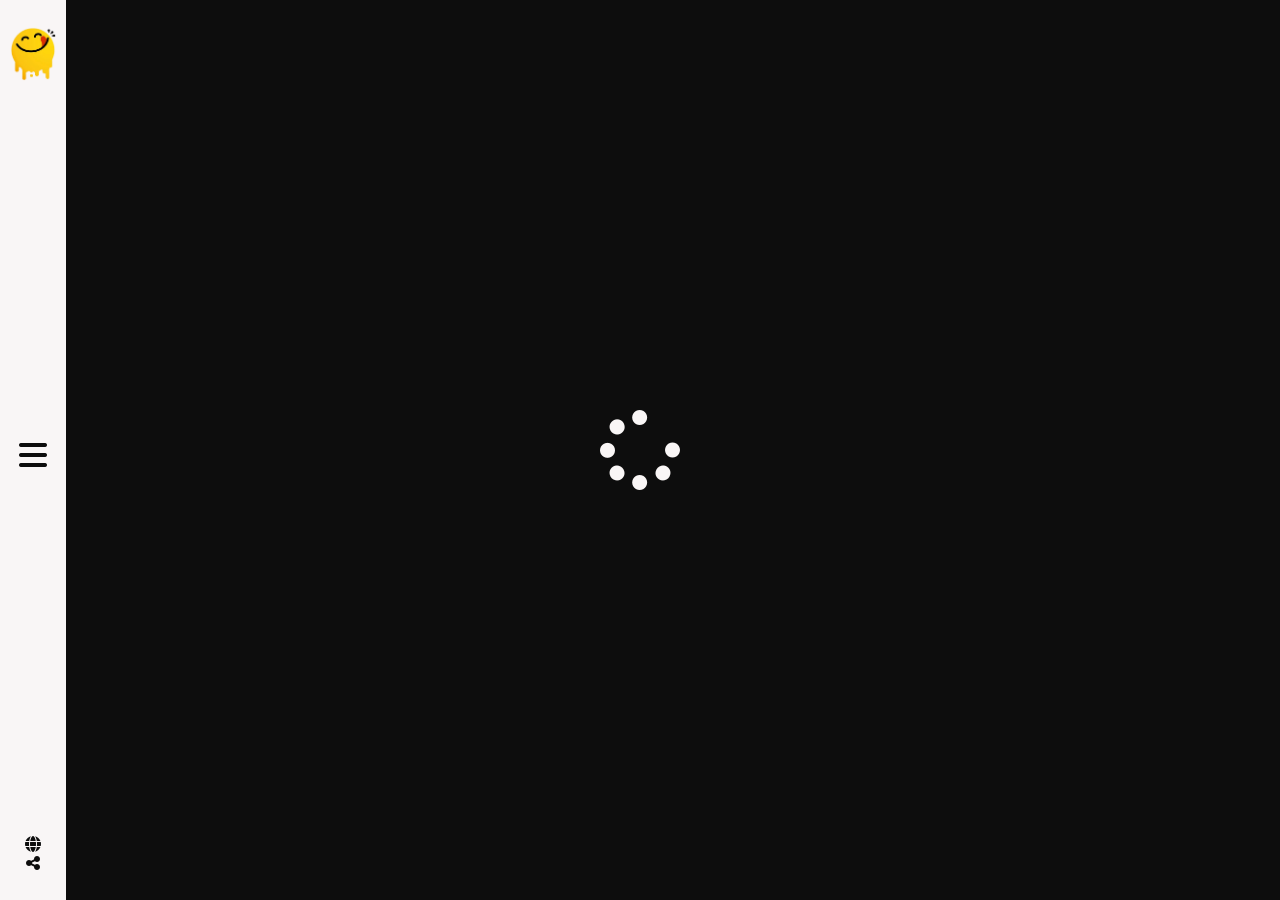
<file: index.html>
<!DOCTYPE html>
<html lang="en">
	<head>
		<meta http-equiv="Content-Type" content="text/html;charset=UTF-8">
		<meta name="viewport" content="width=device-width, initial-scale=1.0">
		<link rel="shortcut icon" href="./images/logo.png" type="image/x-icon">
		<link rel="stylesheet" href="./src/css/all.min.css">
		<link rel="stylesheet" href="./src/css/output.css">
		<title>Yummy</title>
	</head>
	<body class="bg-main-black text-main-white relative">
		<!-- Loader -->
		<section id="loading-screen"
			class="flex z-[200]  inset-0 bg-main-black fixed  justify-center items-center">
			<i class="fa-solid fa-spinner fa-spin fa-5x"></i>
		</section>
		<!-- End Loader -->
		<!-- SideNav -->
		<div id="navBar" class="flex fixed z-[100] top-0">
			<div id="innerNavBar"
				class="flex h-screen p-6 bg-main-black flex-col justify-between whitespace-nowrap">
				<ul class="mb-4 overflow-hidden pe-0 ms-0">
					<li id="searchListItem" class="py-2 cursor-pointer relative">Search</li>
					<li id="categoriesListItem"
						class="py-2 cursor-pointer relative">Categories</li>
					<li id="areaListItem" class="py-2 cursor-pointer relative">Area</li>
					<li id="ingredientsListItem"
						class="py-2 cursor-pointer relative">Ingredients</li>
					<li id="contactListItem" class="py-2 cursor-pointer relative">Contact
						Us</li>
				</ul>
				<div class="nav-footer">
					<div class="icons">
						<i class="fa-brands fa-facebook"></i>
						<i class="fa-brands fa-twitter"></i>
						<i class="fa-solid fa-globe"></i>
					</div>
					<p>Copyright Â© 2019 All Rights</p>
					<p class="mb-4">Reserved.</p>
				</div>
			</div>
			<div id="outterNavBar"
				class=" h-screen bg-main-white w-fit flex flex-col justify-between items-center px-2 py-6">
				<div class="logo size-[50px]">
					<img src="./src/images/logo.png" class="w-full" alt="logo">
				</div>
				<i id="openCloseBtn"
					class="block text-[2rem] text-main-black cursor-pointer fa-solid fa-bars "></i>
				<div class="icons text-center">
					<i class="text-main-black block cursor-pointer fa-solid fa-globe "></i>
					<i class="text-main-black cursor-pointer fa-solid fa-share-nodes "></i>
				</div>
			</div>
		</div>
		<div id="searchBox" class="container w-3/4 mx-auto">
		</div>
		<div class="container mx-auto py-12">
			<section id="inner-loading"
			class="flex z-50 inset-0 bg-main-black fixed justify-center items-center">
			<i class="fa-solid fa-spinner fa-spin fa-5x"></i>
		</section>
			<div class id="contactUs">
			</div>
			<div id="dataRow" class="grid gap-6 md:grid-cols-4">
			</div>
			<div id="mealDetails">
			</div>
		</div>
		<!-- Content of page -->
		<script src="./src/js/jquery-3.7.1.js"></script>
		<script src="./src/js/main.js"></script>
	</body>
</html>
</file>
<file: src/css/output.css>
/*
! tailwindcss v3.4.4 | MIT License | https://tailwindcss.com
*/

/*
1. Prevent padding and border from affecting element width. (https://github.com/mozdevs/cssremedy/issues/4)
2. Allow adding a border to an element by just adding a border-width. (https://github.com/tailwindcss/tailwindcss/pull/116)
*/

*,
::before,
::after {
  box-sizing: border-box;
  /* 1 */
  border-width: 0;
  /* 2 */
  border-style: solid;
  /* 2 */
  border-color: #e5e7eb;
  /* 2 */
}

::before,
::after {
  --tw-content: '';
}

/*
1. Use a consistent sensible line-height in all browsers.
2. Prevent adjustments of font size after orientation changes in iOS.
3. Use a more readable tab size.
4. Use the user's configured `sans` font-family by default.
5. Use the user's configured `sans` font-feature-settings by default.
6. Use the user's configured `sans` font-variation-settings by default.
7. Disable tap highlights on iOS
*/

html,
:host {
  line-height: 1.5;
  /* 1 */
  -webkit-text-size-adjust: 100%;
  /* 2 */
  -moz-tab-size: 4;
  /* 3 */
  -o-tab-size: 4;
     tab-size: 4;
  /* 3 */
  font-family: ui-sans-serif, system-ui, sans-serif, "Apple Color Emoji", "Segoe UI Emoji", "Segoe UI Symbol", "Noto Color Emoji";
  /* 4 */
  font-feature-settings: normal;
  /* 5 */
  font-variation-settings: normal;
  /* 6 */
  -webkit-tap-highlight-color: transparent;
  /* 7 */
}

/*
1. Remove the margin in all browsers.
2. Inherit line-height from `html` so users can set them as a class directly on the `html` element.
*/

body {
  margin: 0;
  /* 1 */
  line-height: inherit;
  /* 2 */
}

/*
1. Add the correct height in Firefox.
2. Correct the inheritance of border color in Firefox. (https://bugzilla.mozilla.org/show_bug.cgi?id=190655)
3. Ensure horizontal rules are visible by default.
*/

hr {
  height: 0;
  /* 1 */
  color: inherit;
  /* 2 */
  border-top-width: 1px;
  /* 3 */
}

/*
Add the correct text decoration in Chrome, Edge, and Safari.
*/

abbr:where([title]) {
  -webkit-text-decoration: underline dotted;
          text-decoration: underline dotted;
}

/*
Remove the default font size and weight for headings.
*/

h1,
h2,
h3,
h4,
h5,
h6 {
  font-size: inherit;
  font-weight: inherit;
}

/*
Reset links to optimize for opt-in styling instead of opt-out.
*/

a {
  color: inherit;
  text-decoration: inherit;
}

/*
Add the correct font weight in Edge and Safari.
*/

b,
strong {
  font-weight: bolder;
}

/*
1. Use the user's configured `mono` font-family by default.
2. Use the user's configured `mono` font-feature-settings by default.
3. Use the user's configured `mono` font-variation-settings by default.
4. Correct the odd `em` font sizing in all browsers.
*/

code,
kbd,
samp,
pre {
  font-family: ui-monospace, SFMono-Regular, Menlo, Monaco, Consolas, "Liberation Mono", "Courier New", monospace;
  /* 1 */
  font-feature-settings: normal;
  /* 2 */
  font-variation-settings: normal;
  /* 3 */
  font-size: 1em;
  /* 4 */
}

/*
Add the correct font size in all browsers.
*/

small {
  font-size: 80%;
}

/*
Prevent `sub` and `sup` elements from affecting the line height in all browsers.
*/

sub,
sup {
  font-size: 75%;
  line-height: 0;
  position: relative;
  vertical-align: baseline;
}

sub {
  bottom: -0.25em;
}

sup {
  top: -0.5em;
}

/*
1. Remove text indentation from table contents in Chrome and Safari. (https://bugs.chromium.org/p/chromium/issues/detail?id=999088, https://bugs.webkit.org/show_bug.cgi?id=201297)
2. Correct table border color inheritance in all Chrome and Safari. (https://bugs.chromium.org/p/chromium/issues/detail?id=935729, https://bugs.webkit.org/show_bug.cgi?id=195016)
3. Remove gaps between table borders by default.
*/

table {
  text-indent: 0;
  /* 1 */
  border-color: inherit;
  /* 2 */
  border-collapse: collapse;
  /* 3 */
}

/*
1. Change the font styles in all browsers.
2. Remove the margin in Firefox and Safari.
3. Remove default padding in all browsers.
*/

button,
input,
optgroup,
select,
textarea {
  font-family: inherit;
  /* 1 */
  font-feature-settings: inherit;
  /* 1 */
  font-variation-settings: inherit;
  /* 1 */
  font-size: 100%;
  /* 1 */
  font-weight: inherit;
  /* 1 */
  line-height: inherit;
  /* 1 */
  letter-spacing: inherit;
  /* 1 */
  color: inherit;
  /* 1 */
  margin: 0;
  /* 2 */
  padding: 0;
  /* 3 */
}

/*
Remove the inheritance of text transform in Edge and Firefox.
*/

button,
select {
  text-transform: none;
}

/*
1. Correct the inability to style clickable types in iOS and Safari.
2. Remove default button styles.
*/

button,
input:where([type='button']),
input:where([type='reset']),
input:where([type='submit']) {
  -webkit-appearance: button;
  /* 1 */
  background-color: transparent;
  /* 2 */
  background-image: none;
  /* 2 */
}

/*
Use the modern Firefox focus style for all focusable elements.
*/

:-moz-focusring {
  outline: auto;
}

/*
Remove the additional `:invalid` styles in Firefox. (https://github.com/mozilla/gecko-dev/blob/2f9eacd9d3d995c937b4251a5557d95d494c9be1/layout/style/res/forms.css#L728-L737)
*/

:-moz-ui-invalid {
  box-shadow: none;
}

/*
Add the correct vertical alignment in Chrome and Firefox.
*/

progress {
  vertical-align: baseline;
}

/*
Correct the cursor style of increment and decrement buttons in Safari.
*/

::-webkit-inner-spin-button,
::-webkit-outer-spin-button {
  height: auto;
}

/*
1. Correct the odd appearance in Chrome and Safari.
2. Correct the outline style in Safari.
*/

[type='search'] {
  -webkit-appearance: textfield;
  /* 1 */
  outline-offset: -2px;
  /* 2 */
}

/*
Remove the inner padding in Chrome and Safari on macOS.
*/

::-webkit-search-decoration {
  -webkit-appearance: none;
}

/*
1. Correct the inability to style clickable types in iOS and Safari.
2. Change font properties to `inherit` in Safari.
*/

::-webkit-file-upload-button {
  -webkit-appearance: button;
  /* 1 */
  font: inherit;
  /* 2 */
}

/*
Add the correct display in Chrome and Safari.
*/

summary {
  display: list-item;
}

/*
Removes the default spacing and border for appropriate elements.
*/

blockquote,
dl,
dd,
h1,
h2,
h3,
h4,
h5,
h6,
hr,
figure,
p,
pre {
  margin: 0;
}

fieldset {
  margin: 0;
  padding: 0;
}

legend {
  padding: 0;
}

ol,
ul,
menu {
  list-style: none;
  margin: 0;
  padding: 0;
}

/*
Reset default styling for dialogs.
*/

dialog {
  padding: 0;
}

/*
Prevent resizing textareas horizontally by default.
*/

textarea {
  resize: vertical;
}

/*
1. Reset the default placeholder opacity in Firefox. (https://github.com/tailwindlabs/tailwindcss/issues/3300)
2. Set the default placeholder color to the user's configured gray 400 color.
*/

input::-moz-placeholder, textarea::-moz-placeholder {
  opacity: 1;
  /* 1 */
  color: #9ca3af;
  /* 2 */
}

input::placeholder,
textarea::placeholder {
  opacity: 1;
  /* 1 */
  color: #9ca3af;
  /* 2 */
}

/*
Set the default cursor for buttons.
*/

button,
[role="button"] {
  cursor: pointer;
}

/*
Make sure disabled buttons don't get the pointer cursor.
*/

:disabled {
  cursor: default;
}

/*
1. Make replaced elements `display: block` by default. (https://github.com/mozdevs/cssremedy/issues/14)
2. Add `vertical-align: middle` to align replaced elements more sensibly by default. (https://github.com/jensimmons/cssremedy/issues/14#issuecomment-634934210)
   This can trigger a poorly considered lint error in some tools but is included by design.
*/

img,
svg,
video,
canvas,
audio,
iframe,
embed,
object {
  display: block;
  /* 1 */
  vertical-align: middle;
  /* 2 */
}

/*
Constrain images and videos to the parent width and preserve their intrinsic aspect ratio. (https://github.com/mozdevs/cssremedy/issues/14)
*/

img,
video {
  max-width: 100%;
  height: auto;
}

/* Make elements with the HTML hidden attribute stay hidden by default */

[hidden] {
  display: none;
}

*, ::before, ::after {
  --tw-border-spacing-x: 0;
  --tw-border-spacing-y: 0;
  --tw-translate-x: 0;
  --tw-translate-y: 0;
  --tw-rotate: 0;
  --tw-skew-x: 0;
  --tw-skew-y: 0;
  --tw-scale-x: 1;
  --tw-scale-y: 1;
  --tw-pan-x:  ;
  --tw-pan-y:  ;
  --tw-pinch-zoom:  ;
  --tw-scroll-snap-strictness: proximity;
  --tw-gradient-from-position:  ;
  --tw-gradient-via-position:  ;
  --tw-gradient-to-position:  ;
  --tw-ordinal:  ;
  --tw-slashed-zero:  ;
  --tw-numeric-figure:  ;
  --tw-numeric-spacing:  ;
  --tw-numeric-fraction:  ;
  --tw-ring-inset:  ;
  --tw-ring-offset-width: 0px;
  --tw-ring-offset-color: #fff;
  --tw-ring-color: rgb(59 130 246 / 0.5);
  --tw-ring-offset-shadow: 0 0 #0000;
  --tw-ring-shadow: 0 0 #0000;
  --tw-shadow: 0 0 #0000;
  --tw-shadow-colored: 0 0 #0000;
  --tw-blur:  ;
  --tw-brightness:  ;
  --tw-contrast:  ;
  --tw-grayscale:  ;
  --tw-hue-rotate:  ;
  --tw-invert:  ;
  --tw-saturate:  ;
  --tw-sepia:  ;
  --tw-drop-shadow:  ;
  --tw-backdrop-blur:  ;
  --tw-backdrop-brightness:  ;
  --tw-backdrop-contrast:  ;
  --tw-backdrop-grayscale:  ;
  --tw-backdrop-hue-rotate:  ;
  --tw-backdrop-invert:  ;
  --tw-backdrop-opacity:  ;
  --tw-backdrop-saturate:  ;
  --tw-backdrop-sepia:  ;
  --tw-contain-size:  ;
  --tw-contain-layout:  ;
  --tw-contain-paint:  ;
  --tw-contain-style:  ;
}

::backdrop {
  --tw-border-spacing-x: 0;
  --tw-border-spacing-y: 0;
  --tw-translate-x: 0;
  --tw-translate-y: 0;
  --tw-rotate: 0;
  --tw-skew-x: 0;
  --tw-skew-y: 0;
  --tw-scale-x: 1;
  --tw-scale-y: 1;
  --tw-pan-x:  ;
  --tw-pan-y:  ;
  --tw-pinch-zoom:  ;
  --tw-scroll-snap-strictness: proximity;
  --tw-gradient-from-position:  ;
  --tw-gradient-via-position:  ;
  --tw-gradient-to-position:  ;
  --tw-ordinal:  ;
  --tw-slashed-zero:  ;
  --tw-numeric-figure:  ;
  --tw-numeric-spacing:  ;
  --tw-numeric-fraction:  ;
  --tw-ring-inset:  ;
  --tw-ring-offset-width: 0px;
  --tw-ring-offset-color: #fff;
  --tw-ring-color: rgb(59 130 246 / 0.5);
  --tw-ring-offset-shadow: 0 0 #0000;
  --tw-ring-shadow: 0 0 #0000;
  --tw-shadow: 0 0 #0000;
  --tw-shadow-colored: 0 0 #0000;
  --tw-blur:  ;
  --tw-brightness:  ;
  --tw-contrast:  ;
  --tw-grayscale:  ;
  --tw-hue-rotate:  ;
  --tw-invert:  ;
  --tw-saturate:  ;
  --tw-sepia:  ;
  --tw-drop-shadow:  ;
  --tw-backdrop-blur:  ;
  --tw-backdrop-brightness:  ;
  --tw-backdrop-contrast:  ;
  --tw-backdrop-grayscale:  ;
  --tw-backdrop-hue-rotate:  ;
  --tw-backdrop-invert:  ;
  --tw-backdrop-opacity:  ;
  --tw-backdrop-saturate:  ;
  --tw-backdrop-sepia:  ;
  --tw-contain-size:  ;
  --tw-contain-layout:  ;
  --tw-contain-paint:  ;
  --tw-contain-style:  ;
}

.container {
  width: 100%;
}

@media (min-width: 640px) {
  .container {
    max-width: 640px;
  }
}

@media (min-width: 768px) {
  .container {
    max-width: 768px;
  }
}

@media (min-width: 1024px) {
  .container {
    max-width: 1024px;
  }
}

@media (min-width: 1280px) {
  .container {
    max-width: 1280px;
  }
}

@media (min-width: 1536px) {
  .container {
    max-width: 1536px;
  }
}

h3 {
  font-weight: 500;
  line-height: 1.2;
}

.container {
  /* to get similar look to bootstrap container  */
  padding-right: calc(1.5rem * 0.5);
  padding-left: calc(1.5rem * 0.5);
}

.btn {
  --bs-btn-color: #212529;
  --bs-btn-bg: transparent;
  --bs-btn-border-color: transparent;
  --bs-btn-box-shadow: inset 0 1px 0 rgba(255, 255, 255, 0.15),
      0 1px 1px rgba(0, 0, 0, 0.075);
  --bs-btn-disabled-opacity: 0.65;
  --bs-btn-focus-box-shadow: 0 0 0 0.25rem
      rgba(var(--bs-btn-focus-shadow-rgb), 0.5);
  padding: 0.375rem 0.75rem;
  font-size: 1rem;
  font-weight: 400;
  line-height: 1.5;
  color: var(--bs-btn-color);
  text-align: center;
  text-decoration: none;
  vertical-align: middle;
  cursor: pointer;
  -webkit-user-select: none;
  -moz-user-select: none;
  user-select: none;
  border: 1px solid var(--bs-btn-border-color);
  border-radius: 0.375rem;
  background-color: var(--bs-btn-bg);
  display: inline-block;
  transition: color 0.15s ease-in-out, background-color 0.15s ease-in-out,
      border-color 0.15s ease-in-out, box-shadow 0.15s ease-in-out;
}

.btn:hover {
  color: var(--bs-btn-hover-color);
  background-color: var(--bs-btn-hover-bg);
  border-color: var(--bs-btn-hover-border-color);
}

.btn-danger {
  --bs-btn-hover-color: #fff;
  --bs-btn-hover-bg: #bb2d3b;
  --bs-btn-hover-border-color: #b02a37;
  --bs-btn-focus-shadow-rgb: 225, 83, 97;
  --bs-btn-box-shadow: inset 0 1px 0 rgba(255, 255, 255, 0.15),
      0 1px 1px rgba(0, 0, 0, 0.075);
  --bs-btn-disabled-opacity: 0.65;
  --bs-btn-focus-box-shadow: 0 0 0 0.25rem
      rgba(var(--bs-btn-focus-shadow-rgb), 0.5);
  color: #fff;
  border: 1px solid #dc3545;
  background-color: #dc3545;
}

.btn-success {
  --bs-btn-hover-color: #fff;
  --bs-btn-hover-bg: #157347;
  --bs-btn-hover-border-color: #146c43;
  --bs-btn-focus-shadow-rgb: 60, 153, 110;
  --bs-btn-box-shadow: inset 0 1px 0 rgba(255, 255, 255, 0.15),
      0 1px 1px rgba(0, 0, 0, 0.075);
  --bs-btn-disabled-opacity: 0.65;
  --bs-btn-focus-box-shadow: 0 0 0 0.25rem
      rgba(var(--bs-btn-focus-shadow-rgb), 0.5);
  color: #fff;
  border: 1px solid #198754;
  background-color: #198754;
}

.btn-outline-danger {
  box-shadow: inset 0 1px 0 rgba(255, 255, 255, 0.15),
      0 1px 1px rgba(0, 0, 0, 0.075);
  color: #dc3545;
  border: 1px solid #dc3545;
  background-color: transparent;
}

.btn-check:focus + .btn,
  .btn:focus {
  color: #fff;
  border-color: #dc3545;
  outline: 0;
  box-shadow: 0 0 0 0.25rem;
}

.btn.disabled,
  .btn:disabled {
  color: #dc3545;
  pointer-events: none;
  background-color: transparent;
  border-color: #dc3545;
  opacity: 0.65;
}

.btn.\!disabled {
  color: #dc3545 !important;
  pointer-events: none !important;
  background-color: transparent !important;
  border-color: #dc3545 !important;
  opacity: 0.65 !important;
}

#searchBox input,
  .form-control {
  color: white;
  margin: 0;
  display: block;
  width: 100%;
  padding: 0.375rem 0.75rem;
  font-size: 1rem;
  font-weight: 400;
  line-height: 1.5;
  background-clip: padding-box;
  border: 1px solid #ced4da;
  -webkit-appearance: none;
  -moz-appearance: none;
  appearance: none;
  border-radius: 0.375rem;
  transition: border-color 0.15s ease-in-out, box-shadow 0.15s ease-in-out;
}

#seachBox > input:focus {
  border-color: #86b7fe;
  outline: 0;
  box-shadow: 0 0 0 0.25rem rgba(13, 110, 253, 0.25);
}

.alert {
  position: relative;
  padding: 1rem;
  margin-bottom: 1rem;
  border-radius: 0.375rem;
}

.alert-info {
  width: -moz-fit-content;
  width: fit-content;
  color: #055160;
  background-color: #cff4fc;
  border: 1px solid #b6effb;
}

.alert-danger {
  color: #842029;
  background-color: #f8d7da;
  border: 1px solid #f5c2c7;
}

.visible {
  visibility: visible;
}

.collapse {
  visibility: collapse;
}

.static {
  position: static;
}

.fixed {
  position: fixed;
}

.absolute {
  position: absolute;
}

.relative {
  position: relative;
}

.inset-0 {
  inset: 0px;
}

.top-0 {
  top: 0px;
}

.top-1\/2 {
  top: 50%;
}

.top-\[100\%\] {
  top: 100%;
}

.z-50 {
  z-index: 50;
}

.z-\[100\] {
  z-index: 100;
}

.z-\[200\] {
  z-index: 200;
}

.col-span-4 {
  grid-column: span 4 / span 4;
}

.col-span-8 {
  grid-column: span 8 / span 8;
}

.m-2 {
  margin: 0.5rem;
}

.mx-0 {
  margin-left: 0px;
  margin-right: 0px;
}

.mx-auto {
  margin-left: auto;
  margin-right: auto;
}

.mb-0 {
  margin-bottom: 0px;
}

.mb-2 {
  margin-bottom: 0.5rem;
}

.mb-4 {
  margin-bottom: 1rem;
}

.mb-\[1rem\] {
  margin-bottom: 1rem;
}

.ms-0 {
  margin-inline-start: 0px;
}

.mt-0 {
  margin-top: 0px;
}

.mt-2 {
  margin-top: 0.5rem;
}

.mt-5 {
  margin-top: 1.25rem;
}

.mt-3 {
  margin-top: 0.75rem;
}

.block {
  display: block;
}

.inline-block {
  display: inline-block;
}

.inline {
  display: inline;
}

.flex {
  display: flex;
}

.table {
  display: table;
}

.table-caption {
  display: table-caption;
}

.table-cell {
  display: table-cell;
}

.grid {
  display: grid;
}

.contents {
  display: contents;
}

.\!hidden {
  display: none !important;
}

.hidden {
  display: none;
}

.size-\[50px\] {
  width: 50px;
  height: 50px;
}

.size-full {
  width: 100%;
  height: 100%;
}

.h-screen {
  height: 100vh;
}

.w-3\/4 {
  width: 75%;
}

.w-fit {
  width: -moz-fit-content;
  width: fit-content;
}

.w-full {
  width: 100%;
}

.-translate-y-1\/2 {
  --tw-translate-y: -50%;
  transform: translate(var(--tw-translate-x), var(--tw-translate-y)) rotate(var(--tw-rotate)) skewX(var(--tw-skew-x)) skewY(var(--tw-skew-y)) scaleX(var(--tw-scale-x)) scaleY(var(--tw-scale-y));
}

.cursor-pointer {
  cursor: pointer;
}

.resize {
  resize: both;
}

.grid-cols-12 {
  grid-template-columns: repeat(12, minmax(0, 1fr));
}

.flex-col {
  flex-direction: column;
}

.flex-wrap {
  flex-wrap: wrap;
}

.items-center {
  align-items: center;
}

.justify-center {
  justify-content: center;
}

.justify-between {
  justify-content: space-between;
}

.justify-items-start {
  justify-items: start;
}

.justify-items-center {
  justify-items: center;
}

.gap-6 {
  gap: 1.5rem;
}

.overflow-hidden {
  overflow: hidden;
}

.truncate {
  overflow: hidden;
  text-overflow: ellipsis;
  white-space: nowrap;
}

.whitespace-nowrap {
  white-space: nowrap;
}

.rounded {
  border-radius: 0.25rem;
}

.rounded-lg {
  border-radius: 0.5rem;
}

.rounded-md {
  border-radius: 0.375rem;
}

.border {
  border-width: 1px;
}

.bg-card-background {
  background-color: #f9f6f6ca;
}

.bg-main-black {
  --tw-bg-opacity: 1;
  background-color: rgb(13 13 13 / var(--tw-bg-opacity));
}

.bg-main-white {
  --tw-bg-opacity: 1;
  background-color: rgb(249 246 246 / var(--tw-bg-opacity));
}

.bg-transparent {
  background-color: transparent;
}

.bg-opacity-50 {
  --tw-bg-opacity: 0.5;
}

.p-1 {
  padding: 0.25rem;
}

.p-2 {
  padding: 0.5rem;
}

.p-6 {
  padding: 1.5rem;
}

.px-2 {
  padding-left: 0.5rem;
  padding-right: 0.5rem;
}

.py-12 {
  padding-top: 3rem;
  padding-bottom: 3rem;
}

.py-2 {
  padding-top: 0.5rem;
  padding-bottom: 0.5rem;
}

.py-5 {
  padding-top: 1.25rem;
  padding-bottom: 1.25rem;
}

.py-6 {
  padding-top: 1.5rem;
  padding-bottom: 1.5rem;
}

.py-\[1\.5rem\] {
  padding-top: 1.5rem;
  padding-bottom: 1.5rem;
}

.py-4 {
  padding-top: 1rem;
  padding-bottom: 1rem;
}

.pe-0 {
  padding-inline-end: 0px;
}

.ps-0 {
  padding-inline-start: 0px;
}

.text-center {
  text-align: center;
}

.text-\[2rem\] {
  font-size: 2rem;
}

.font-bold {
  font-weight: 700;
}

.font-medium {
  font-weight: 500;
}

.uppercase {
  text-transform: uppercase;
}

.lowercase {
  text-transform: lowercase;
}

.leading-\[1\.2\] {
  line-height: 1.2;
}

.text-black {
  --tw-text-opacity: 1;
  color: rgb(0 0 0 / var(--tw-text-opacity));
}

.text-main-black {
  --tw-text-opacity: 1;
  color: rgb(13 13 13 / var(--tw-text-opacity));
}

.text-main-white {
  --tw-text-opacity: 1;
  color: rgb(249 246 246 / var(--tw-text-opacity));
}

.text-white {
  --tw-text-opacity: 1;
  color: rgb(255 255 255 / var(--tw-text-opacity));
}

.shadow {
  --tw-shadow: 0 1px 3px 0 rgb(0 0 0 / 0.1), 0 1px 2px -1px rgb(0 0 0 / 0.1);
  --tw-shadow-colored: 0 1px 3px 0 var(--tw-shadow-color), 0 1px 2px -1px var(--tw-shadow-color);
  box-shadow: var(--tw-ring-offset-shadow, 0 0 #0000), var(--tw-ring-shadow, 0 0 #0000), var(--tw-shadow);
}

.blur {
  --tw-blur: blur(8px);
  filter: var(--tw-blur) var(--tw-brightness) var(--tw-contrast) var(--tw-grayscale) var(--tw-hue-rotate) var(--tw-invert) var(--tw-saturate) var(--tw-sepia) var(--tw-drop-shadow);
}

.\!invert {
  --tw-invert: invert(100%) !important;
  filter: var(--tw-blur) var(--tw-brightness) var(--tw-contrast) var(--tw-grayscale) var(--tw-hue-rotate) var(--tw-invert) var(--tw-saturate) var(--tw-sepia) var(--tw-drop-shadow) !important;
}

.invert {
  --tw-invert: invert(100%);
  filter: var(--tw-blur) var(--tw-brightness) var(--tw-contrast) var(--tw-grayscale) var(--tw-hue-rotate) var(--tw-invert) var(--tw-saturate) var(--tw-sepia) var(--tw-drop-shadow);
}

.\!filter {
  filter: var(--tw-blur) var(--tw-brightness) var(--tw-contrast) var(--tw-grayscale) var(--tw-hue-rotate) var(--tw-invert) var(--tw-saturate) var(--tw-sepia) var(--tw-drop-shadow) !important;
}

.filter {
  filter: var(--tw-blur) var(--tw-brightness) var(--tw-contrast) var(--tw-grayscale) var(--tw-hue-rotate) var(--tw-invert) var(--tw-saturate) var(--tw-sepia) var(--tw-drop-shadow);
}

.duration-500 {
  transition-duration: 500ms;
}

/* .my-row {
  margin-right: calc(-0.5 * 1.5rem);
  margin-left: calc(-0.5 * 1.5rem);
} */

@media (min-width: 1200px) {
  h3 {
    font-size: 1.75rem;
  }
}

@media (min-width: 1400px) {
  /* to get similar look to bootstrap container  */

  .container,
  .container-lg,
  .container-md,
  .container-sm,
  .container-xl,
  .container-xxl {
    max-width: 1320px;
  }
}

.placeholder\:text-placeholder-color::-moz-placeholder {
  --tw-text-opacity: 1;
  color: rgb(108 117 125 / var(--tw-text-opacity));
}

.placeholder\:text-placeholder-color::placeholder {
  --tw-text-opacity: 1;
  color: rgb(108 117 125 / var(--tw-text-opacity));
}

.group\/card:hover .group-hover\/card\:top-0 {
  top: 0px;
}

@media (min-width: 768px) {
  .md\:grid-cols-2 {
    grid-template-columns: repeat(2, minmax(0, 1fr));
  }

  .md\:grid-cols-4 {
    grid-template-columns: repeat(4, minmax(0, 1fr));
  }
}
</file>
